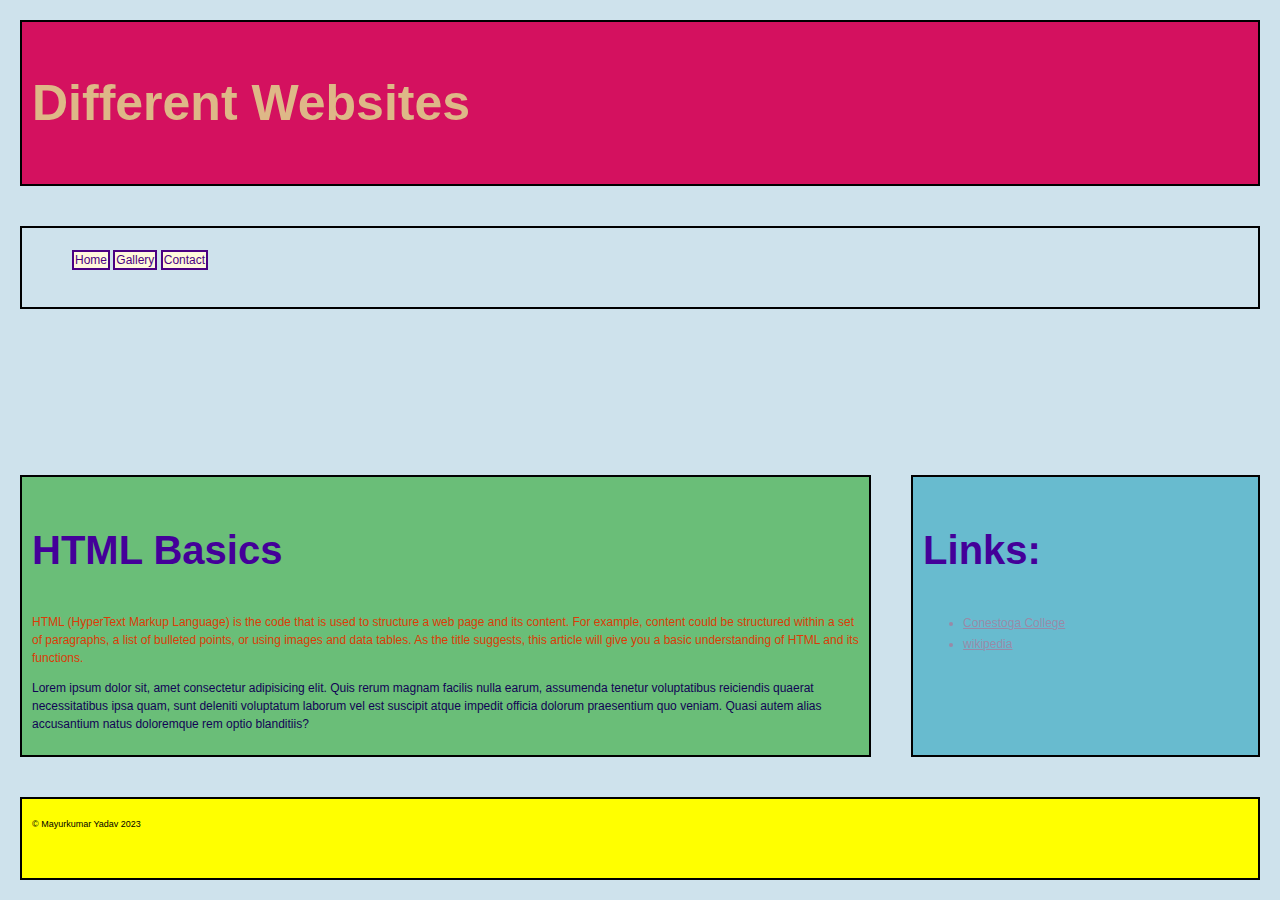
<file: index.html>
<!-- Mayurkumar Yadav mayuryadav2004@gmail.com -->
<!DOCTYPE html>
<html lang="en">
<head>
    <meta charset="UTF-8">
    <meta name="viewport" content="width=device-width, initial-scale=1.0">
    <title>In Class Task 5</title>
    <link rel="stylesheet" type="text/css" href="css/normalize.css">
    <link rel="stylesheet" type="text/css" href="css/style.css">
</head>
<style>
   
</style>
<body>
    <header class="structural">
        <h1 >Different Websites</h1>
    </header>
    <nav class="structural">
        <ul>
            <li><a href="index.html">Home</a>
            </li>
            <li>
                <a href="gallery.html">Gallery</a>
            </li>
            <li><a href="contact.html">Contact</a>
            </li>
                
        </ul>
        
    </nav>
    <section>

    </section>

    <section>
        <main class="structural">
            <h2>HTML Basics</h2>
            <p id="para1">HTML (HyperText Markup Language) is the code that is used to structure a web page and its content. For example, content could be structured within a set of paragraphs, a list of bulleted points, or using images and data tables. As the title suggests, this article will give you a basic understanding of HTML and its functions.</p>
    
            <p id="para2">Lorem ipsum dolor sit, amet consectetur adipisicing elit. Quis rerum magnam facilis nulla earum, assumenda tenetur voluptatibus reiciendis quaerat necessitatibus ipsa quam, sunt deleniti voluptatum laborum vel est suscipit atque impedit officia dolorum praesentium quo veniam. Quasi autem alias accusantium natus doloremque rem optio blanditiis?</p>
    
            
    
        </main>
    
        <aside class="structural">
            <h2>Links:</h2>
            <ul>
                <li><a href="https://www.conestogac.on.ca/">Conestoga College</a></li>
                <li><a href="https://en.wikipedia.org/wiki/Main_Page"> wikipedia</a></li>
            </ul>
        </aside>

    </section>

  

    <footer class="structural">
        <p>&copy Mayurkumar Yadav 2023</p>

    </footer>
    
    
    
</body>
</html>
</file>
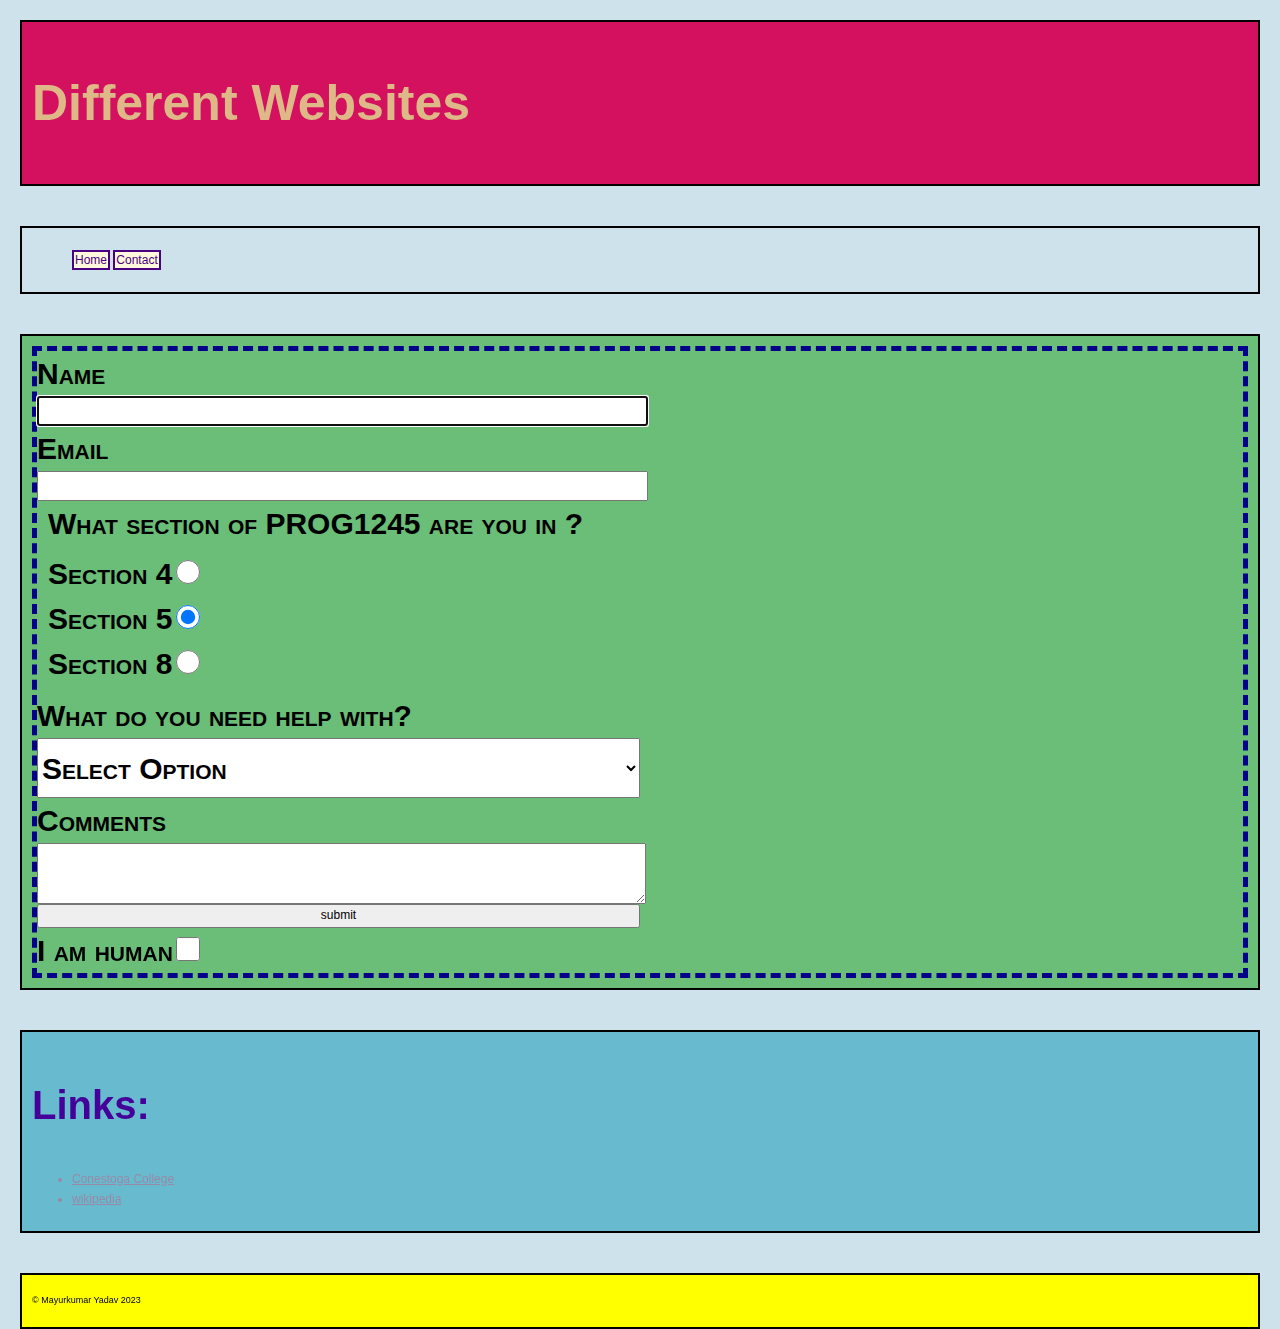
<file: contact.html>
<!-- Mayurkumar Yadav mayuryadav2004@gmail.com -->
<!DOCTYPE html>
<html lang="en">
<head>
    <meta charset="UTF-8">
    <meta name="viewport" content="width=device-width, initial-scale=1.0">
    <title>In Class Task 5</title>
    <link rel="stylesheet" type="text/css" href="css/normalize.css">
    <link rel="stylesheet" type="text/css" href="css/style.css">
</head>
<style>
   
</style>
<body>
    <header class="structural">
        <h1 >Different Websites</h1>
    </header>
    <nav class="structural">
        <ul>
            <li><a href="index.html">Home</a></li>
            <li><a href="contact.html">Contact</a></li>
        </ul>
        
    </nav>

    <main class="structural">
        
        <form >
            <div>
                <label for="name">Name</label>
                <input type="text" id="name" name="name" required autofocus>

            </div>
            <div>
                <label for="email">Email</label>
                <input type="email" id="email" name="email" required>
            </div>
            <div>
                <fieldset>
                    <legend>What section of PROG1245 are you in ?</legend>
                    <label for="4">Section 4</label>
                    <input type="radio" id="4" name="sec" value="4" required><br>
                    <label for="5">Section 5</label>
                    <input type="radio" id="5" name="sec" value="5" checked><br>

                    <label for="8">Section 8</label>
                    <input type="radio" id="8" name="sec" value="8">

                </fieldset>
            </div>
            <div>
                <label for="help">What do you need help with?</label>
                <select name="help" id="help" required>
                    <option value="0" selected>Select Option</option>
                    <option value="html">HTML</option>
                    <option value="css">CSS</option>
                    <option value="both">Both (Html and CSS)</option>
                </select>
            </div>
            <div>
                <label for="comment">Comments</label>
                <textarea name="comment" id="comment" rows="4" cols="5" required></textarea>

            </div>
            <div>
                <input type="submit" value="submit" id="submit" >
            </div>
            <div>
                <label for="human">I am human</label>
                <input type="Checkbox" id="human" name="human" required>
            </div>
        </form>

    </main>

    <aside class="structural">
        <h2>Links:</h2>
        <ul>
            <li><a href="https://www.conestogac.on.ca/">Conestoga College</a></li>
            <li><a href="https://en.wikipedia.org/wiki/Main_Page"> wikipedia</a></li>
        </ul>
    </aside>

    <footer class="structural">
        <p>&copy Mayurkumar Yadav 2023</p>

    </footer>
    
    
    
</body>
</html>
</file>
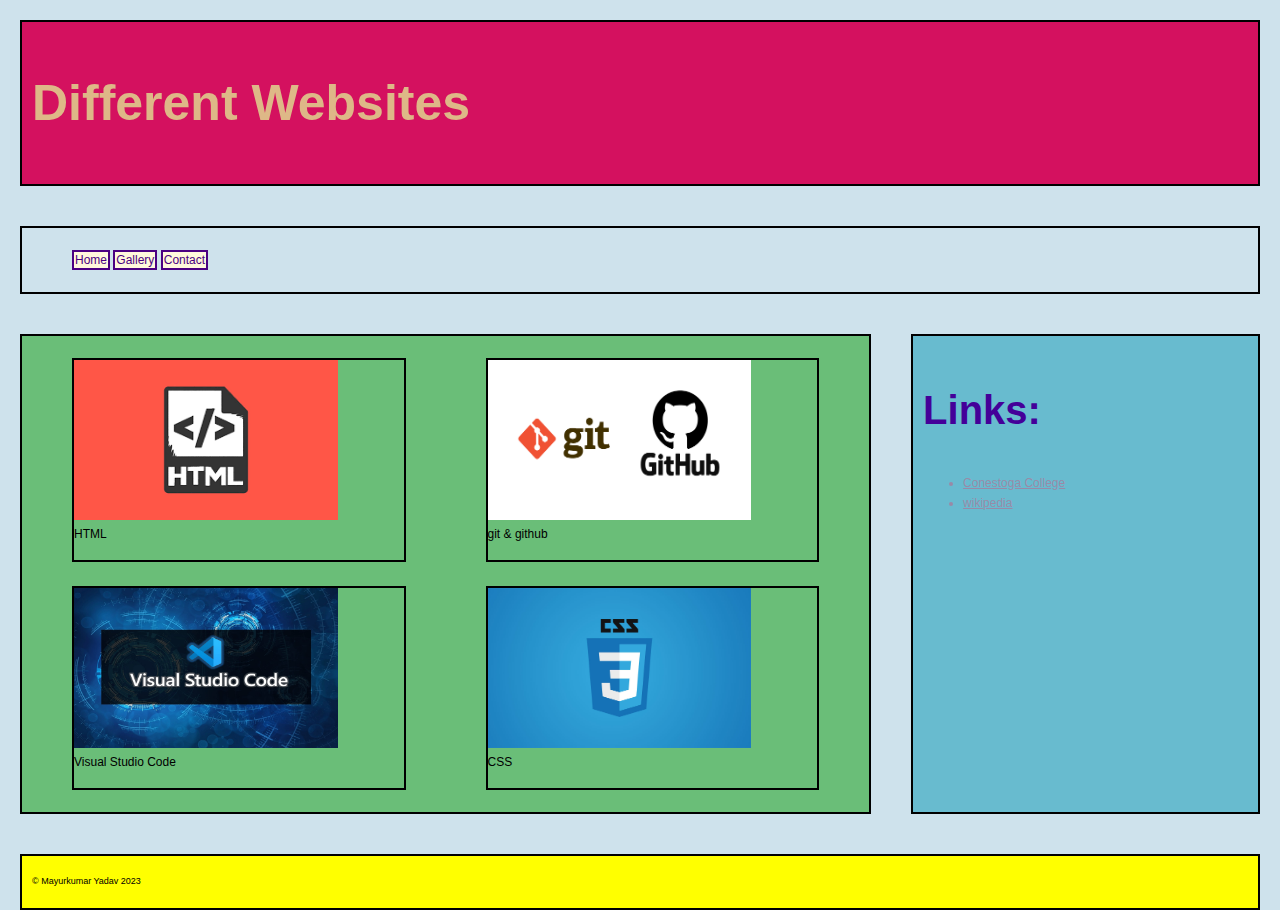
<file: gallery.html>
<!-- Mayurkumar Yadav mayuryadav2004@gmail.com -->
<!DOCTYPE html>
<html lang="en">
<head>
    <meta charset="UTF-8">
    <meta name="viewport" content="width=device-width, initial-scale=1.0">
    <title>In Class Task 5</title>
    <link rel="stylesheet" type="text/css" href="css/normalize.css">
    <link rel="stylesheet" type="text/css" href="css/style.css">
</head>
<style>
   
</style>
<body>
    <header class="structural">
        <h1 >Different Websites</h1>
    </header>
    <nav class="structural">
        <ul>
            <li> <a href="index.html">Home</a></li>
            <li><a href="gallery.html">Gallery</a></li>
            <li><a href="contact.html">Contact</a></li>
        </ul>  
    </nav>
   

    <section>
        <main class="structural" id="gallery">
            <figure>
                <img src="images1/images/html.png" alt="html" id="html">
                <figcaption>HTML</figcaption>
            </figure>

            <figure>
                <img src="images1/images/git-github.png" alt="git github" id="github">
                <figcaption>git & github</figcaption>
            </figure>

            <figure>
                <img src="images1/images/vscode_background.jpg" alt="vs_code backgroud" id="visualcode">
                <figcaption>Visual Studio Code</figcaption>
            </figure>
            <figure>
                <img src="images1/images/css.jpg" alt="css" id="css">
                <figcaption>CSS</figcaption>
            </figure>
    
        </main>
        <aside class="structural">
            <h2>Links:</h2>
            <ul>
                <li><a href="https://www.conestogac.on.ca/">Conestoga College</a></li>
                <li><a href="https://en.wikipedia.org/wiki/Main_Page"> wikipedia</a></li>
            </ul>
        </aside>
    
    </section>
    
    <footer class="structural">
        <p>&copy Mayurkumar Yadav 2023</p>

    </footer>
    
    
    
</body>
</html>
</file>
<file: css/style.css>
/* Mayurkumar Yadav Student ID:8911436 */
html
{
    font:normal normal normal 20px/1.5 Verdana,Arial,Helvetica,sans-serif;
}
body{

    font:normal normal normal 12px/1.5 Verdana,Arial,Helvetica,sans-serif;
    height: 100vh;
    width: 100vw;
    background-color:hsla(200, 45%, 81%, 0.7);
    display:flex;
    flex-direction: column;

}
h1
{
    color: burlywood; 
    font-size: 2.5rem;
}
h2{
    font-size: 2rem;
    color:#409;
}
aside ul{
    list-style:disc;
}
aside li,a{
    line-height: 1.7;
    color : rgba(200, 90, 127, 0.5);
}
aside a{
    color : rgba(200, 90, 127, 0.5);  
}
header{
    background-color: hsl(336, 85%, 45%);
    flex:1 10%;
}
nav
{
    flex:1 5% ;
}
nav ul li
{
    display:inline;
    list-style-type:none;

}
nav ul li a
{
    border: 2px solid indigo;
    color: indigo;
    background-color:cornsilk;
    text-decoration: none;
    padding: 1px;

}
nav ul li a:hover{
    border: 2px solid indigo;
    color: indigo;
    background-color: #f09;
}
section
{
    display: flex;
    flex-direction: row;
    flex: 4 8%;
    flex-wrap: nowrap;
    align-items: stretch;
    justify-content: space-between;

}
main{
    flex: 2 1 70%;
    background-color: hsl(130, 39%, 58%);
   
}
aside{
   flex: 1 2 30%;
   background-color: hsl(192, 52%, 61%);
}
footer{
    flex: 1 5%;
    background-color: hsl(60, 100%, 50%);
}
aside a:hover{
    color: #f09;
}
.structural{
    margin: 1rem;
    padding: 10px;
    border: 2px solid black;

}
#para1{
    color: rgb(219,60,7);

}
#para2
{
    color: rgb(17,3,85);
}
form
{
    border: 5px dashed darkblue;
}
input[type=text],input[type=email],input[type=submit],select,option
{
    display: block;
    width: 50%;
    height: 2em;
}
input[type=radio],input[type=checkbox]
{
    height: 2em;
    width: 2em;
}
select,option,label,legend
{
    font-variant: small-caps;
    font-weight: bold;
    font-size: 1.5rem;
}
textarea
{
    width: 50%;
    display: block;
}
fieldset
{
    border: none;
}
#gallery
{
    display: grid;
    grid-template-columns:1fr 1fr ;
    grid-template-rows: 1fr 1fr;

}
figure
{
    border:2px solid black ;
}
img
{
    width: 80%;
    height: 80%;
}
footer p{
    font-size: .75em;
}
@media(max-width:1200px)
{ html{
    font-size: 15px;
}
}

@media(max-width:600px)
{
    html{
        font-size: 10px;
    }
    #gallery{
        grid-template-columns: 1fr 1fr;
        grid-template-rows: 1fr 1fr;
    }
}
</file>
